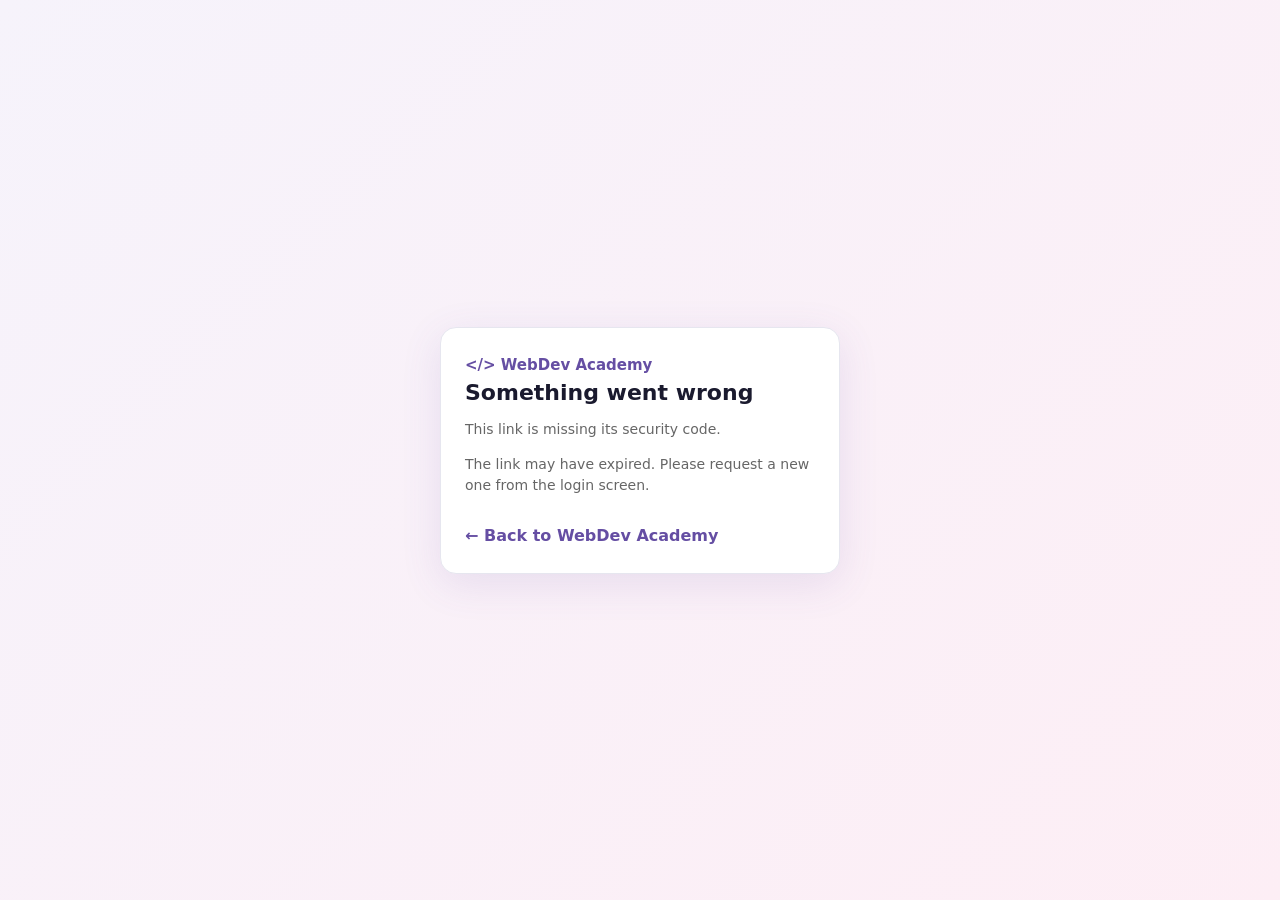
<file: auth-action.html>
<!DOCTYPE html>
<html lang="en">
<head>
  <meta charset="utf-8">
  <meta name="viewport" content="width=device-width, initial-scale=1">
  <title>WebDev Academy — Account</title>
  <!--
    Self-hosted Firebase Auth action handler.
    WHY: Firebase's default action page is on *.firebaseapp.com, which is
    blocked / unresolvable on some Myanmar networks. This page lives on
    github.io (which works there) and calls the Firebase Auth REST API on
    identitytoolkit.googleapis.com (which also works) to finish password
    resets and email verification.

    Firebase console → Authentication → Templates → (edit any template) →
    "Customize action URL" →
       https://myominthet99.github.io/webdev-academy/auth-action.html
  -->
  <style>
    :root { --purple:#654ea3; --pink:#eaafc8; --line:#e6e6ef; --ink:#1a1a2e; }
    * { box-sizing:border-box; }
    body { margin:0; font-family:system-ui,-apple-system,"Segoe UI",Roboto,"Myanmar Text",sans-serif;
      background:linear-gradient(135deg,#f6f3fb,#fdeef5); color:var(--ink); min-height:100vh;
      display:flex; align-items:center; justify-content:center; padding:20px; }
    .card { background:#fff; border:1px solid var(--line); border-radius:16px; padding:28px 24px;
      max-width:400px; width:100%; box-shadow:0 10px 40px rgba(101,78,163,.12); }
    .brand { font-weight:800; color:var(--purple); font-size:15px; margin-bottom:6px; }
    h1 { font-size:22px; margin:0 0 6px; }
    p { color:#666; font-size:14px; line-height:1.5; }
    label { display:block; font-size:13px; font-weight:600; margin:14px 0 4px; }
    input { width:100%; padding:12px; border:1px solid var(--line); border-radius:9px; font-size:16px; }
    input:focus { outline:none; border-color:var(--purple); }
    button { width:100%; margin-top:18px; padding:12px; border:none; border-radius:9px; cursor:pointer;
      font-size:15px; font-weight:700; color:#fff; background:linear-gradient(135deg,var(--purple),var(--pink)); }
    button:disabled { opacity:.6; }
    .msg { margin-top:14px; padding:10px 12px; border-radius:9px; font-size:14px; }
    .err { background:#fdecec; color:#c0392b; border:1px solid #f3c2c2; }
    .ok  { background:#e9f9ef; color:#1a7f43; border:1px solid #bfe6cd; }
    .site { display:inline-block; margin-top:16px; color:var(--purple); font-weight:700; text-decoration:none; }
    .hide { display:none; }
  </style>
</head>
<body>
  <div class="card">
    <div class="brand">&lt;/&gt; WebDev Academy</div>
    <div id="view"><p>⏳ Loading…</p></div>
  </div>

  <script>
  (function () {
    "use strict";
    var SITE = "https://myominthet99.github.io/webdev-academy/";
    var qs = new URLSearchParams(location.search);
    var mode = qs.get("mode") || "";
    var oobCode = qs.get("oobCode") || "";
    var KEY = qs.get("apiKey") || "AIzaSyBUZO8zrCbJuR9HoJqhZeYtzQAGg6fc6JY";
    var IDP = "https://identitytoolkit.googleapis.com/v1/accounts:";
    var view = document.getElementById("view");
    var esc = function (s) { return String(s == null ? "" : s).replace(/[&<>"']/g, function (c) {
      return ({ "&":"&amp;","<":"&lt;",">":"&gt;",'"':"&quot;","'":"&#39;" })[c]; }); };
    var backLink = '<a class="site" href="' + SITE + '">← Back to WebDev Academy</a>';

    function post(method, body) {
      return fetch(IDP + method + "?key=" + encodeURIComponent(KEY), {
        method: "POST", headers: { "Content-Type": "application/json" }, body: JSON.stringify(body)
      }).then(function (r) { return r.json().then(function (j) { return { ok: r.ok, data: j }; }); });
    }
    function fail(text) {
      view.innerHTML = '<h1>Something went wrong</h1><p>' + esc(text) +
        '</p><p>The link may have expired. Please request a new one from the login screen.</p>' + backLink;
    }

    if (!oobCode) { fail("This link is missing its security code."); return; }

    /* ---------- password reset ---------- */
    if (mode === "resetPassword") {
      /* verify the code first to show whose account it is */
      post("resetPassword", { oobCode: oobCode }).then(function (res) {
        if (!res.ok) { fail((res.data.error && res.data.error.message) || "Invalid or expired link."); return; }
        var email = res.data.email || "";
        view.innerHTML =
          '<h1>Set a new password</h1>' +
          '<p>For <strong>' + esc(email) + '</strong></p>' +
          '<label>New password (at least 6 characters)</label>' +
          '<input id="pw" type="password" autocomplete="new-password">' +
          '<label>Confirm new password</label>' +
          '<input id="pw2" type="password" autocomplete="new-password">' +
          '<div id="m" class="msg hide"></div>' +
          '<button id="go" type="button">Save new password</button>';
        var m = document.getElementById("m");
        var btn = document.getElementById("go");
        function show(cls, text) { m.className = "msg " + cls; m.textContent = text; m.classList.remove("hide"); }
        btn.addEventListener("click", function () {
          var pw = document.getElementById("pw").value, pw2 = document.getElementById("pw2").value;
          if (pw.length < 6) { show("err", "Password must be at least 6 characters."); return; }
          if (pw !== pw2) { show("err", "The two passwords do not match."); return; }
          btn.disabled = true; show("ok", "Saving…");
          post("resetPassword", { oobCode: oobCode, newPassword: pw }).then(function (r2) {
            if (!r2.ok) { btn.disabled = false; show("err", (r2.data.error && r2.data.error.message) || "Could not reset. The link may have expired."); return; }
            view.innerHTML = '<h1>✅ Password changed!</h1>' +
              '<p>You can now log in with your new password.</p>' + backLink;
          }).catch(function () { btn.disabled = false; show("err", "Network error — please try again."); });
        });
      }).catch(function () { fail("Network error — please check your connection."); });
      return;
    }

    /* ---------- email verification ---------- */
    if (mode === "verifyEmail") {
      post("update", { oobCode: oobCode }).then(function (res) {
        if (!res.ok) { fail((res.data.error && res.data.error.message) || "Invalid or expired link."); return; }
        view.innerHTML = '<h1>✅ Email verified!</h1>' +
          '<p>Thanks — your email <strong>' + esc(res.data.email || "") + '</strong> is confirmed. You can close this page and keep learning.</p>' + backLink;
      }).catch(function () { fail("Network error — please check your connection."); });
      return;
    }

    /* ---------- recover email (undo an email change) ---------- */
    if (mode === "recoverEmail") {
      post("update", { oobCode: oobCode }).then(function (res) {
        if (!res.ok) { fail((res.data.error && res.data.error.message) || "Invalid or expired link."); return; }
        view.innerHTML = '<h1>✅ Done</h1><p>Your email has been restored.</p>' + backLink;
      }).catch(function () { fail("Network error."); });
      return;
    }

    fail("Unknown action: " + mode);
  })();
  </script>
</body>
</html>
</file>
